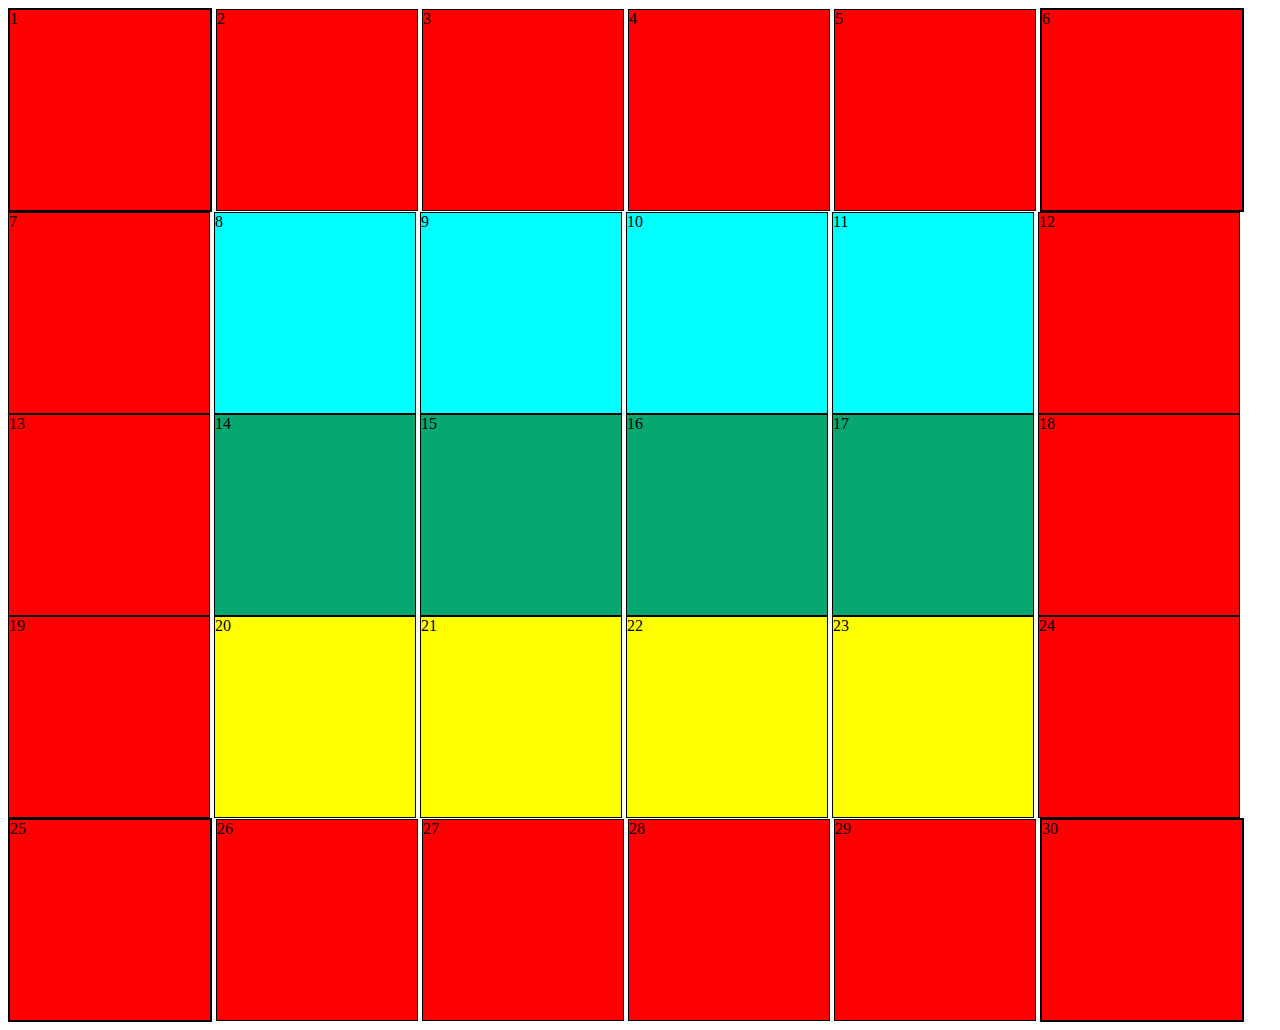
<file: index.html>
<!DOCTYPE html>
<html lang="pt-br">
<head>
    <meta charset="UTF-8">
    <meta name="viewport" content="width=device-width, initial-scale=1.0">
    <title>Divs</title>
    <style>
        div {
          display: inline-block;
          border: 1px solid black;
          width: 200px;
          height: 200px;
        }
        
        .vermelhinho {
            background-color: red;
        }

        .azul {
            background-color: aqua;
        }

        .verde {
            background-color: rgb(7, 167, 114);
        }
        
        .amarelinho {
            background-color: yellow;
        }
        
        #canto {
            border: 2px solid black;
        }

        #canto:hover {
            background-color: rebeccapurple;
           
        }

    </style>
</head>
<body>
    <div class="vermelhinho" id="canto">1</div>
    <div class="vermelhinho">2</div>
    <div class="vermelhinho">3</div>
    <div class="vermelhinho">4</div>
    <div class="vermelhinho">5</div>
    <div class="vermelhinho" id="canto">6</div>
    <div class="vermelhinho">7</div>
    <div class="azul">8</div>
    <div class="azul">9</div>
    <div class="azul">10</div>
    <div class="azul">11</div>
    <div class="vermelhinho">12</div>
    <div class="vermelhinho">13</div>
    <div class="verde">14</div>
    <div class="verde">15</div>
    <div class="verde">16</div>
    <div class="verde">17</div>
    <div class="vermelhinho">18</div>
    <div class="vermelhinho">19</div>
    <div class="amarelinho">20</div>
    <div class="amarelinho">21</div>
    <div class="amarelinho">22</div>
    <div class="amarelinho">23</div>
    <div class="vermelhinho">24</div>
    <div class="vermelhinho" id="canto">25</div>
    <div class="vermelhinho">26</div>
    <div class="vermelhinho">27</div>
    <div class="vermelhinho">28</div>
    <div class="vermelhinho">29</div>
    <div class="vermelhinho" id="canto">30</div>
</body>
</html>
</file>
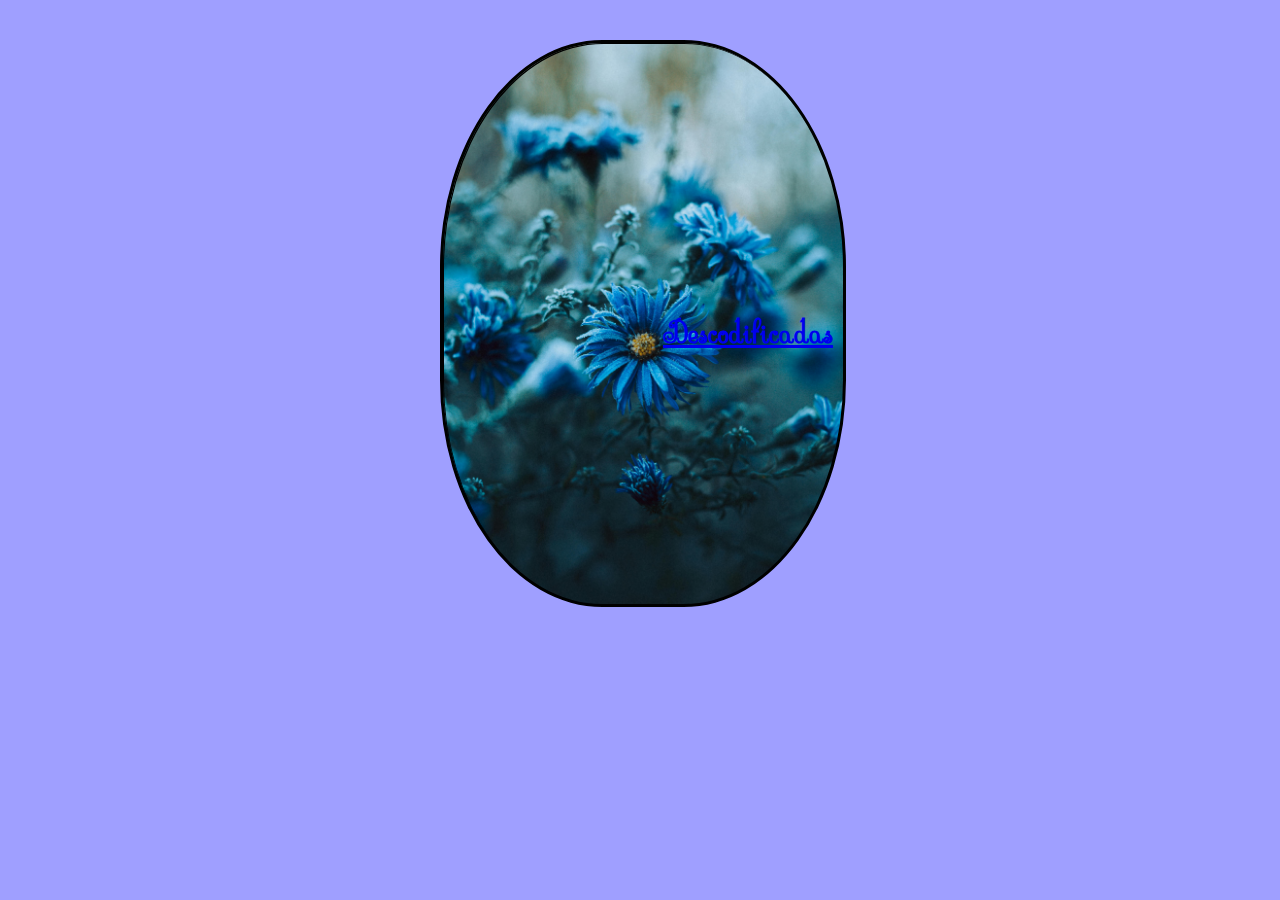
<file: quadro/index.html>
<!DOCTYPE html>
<html lang="pt-br">
<head>
    <meta charset="UTF-8">
    <meta name="viewport" content="width=device-width, initial-scale=1.0">
    <title>Box Model</title>
    <link rel="shortcut icon" href="imagens/flower-pot_2608993.png" type="image/x-icon">
    <link rel="stylesheet" href="style.css">

</head>
<body>
    <div id="principal">
        <p><a href="https://descodificadas.com.br/" target="_blank">Descodificadas</a></p>
    </div>
</body>
</html>
</file>
<file: quadro/style.css>
@import url('https://fonts.googleapis.com/css2?family=Ga+Maamli&family=Sevillana&display=swap');


body {
    height: 400px;
    width: 400px;

    background-color: rgba(0, 0, 255, 0.375);
    display: block;
    margin-left: auto;
    margin-right: auto;
    margin-top: 40px;
   
}

#principal {
    border: 3px solid black;
    border-radius: 40%;


    background-image: url(imagens/pexels-danilovkzn-14400925.jpg);
    background-size: cover;
    box-shadow: inset 1px 1px;

    padding: 200px;
    margin: auto;
    
p {
    font-size: 30px;
    font-family: "Sevillana", cursive;
    font-weight: bold;
    padding: 20px;
    color: bisque;

}



    
}
</file>
